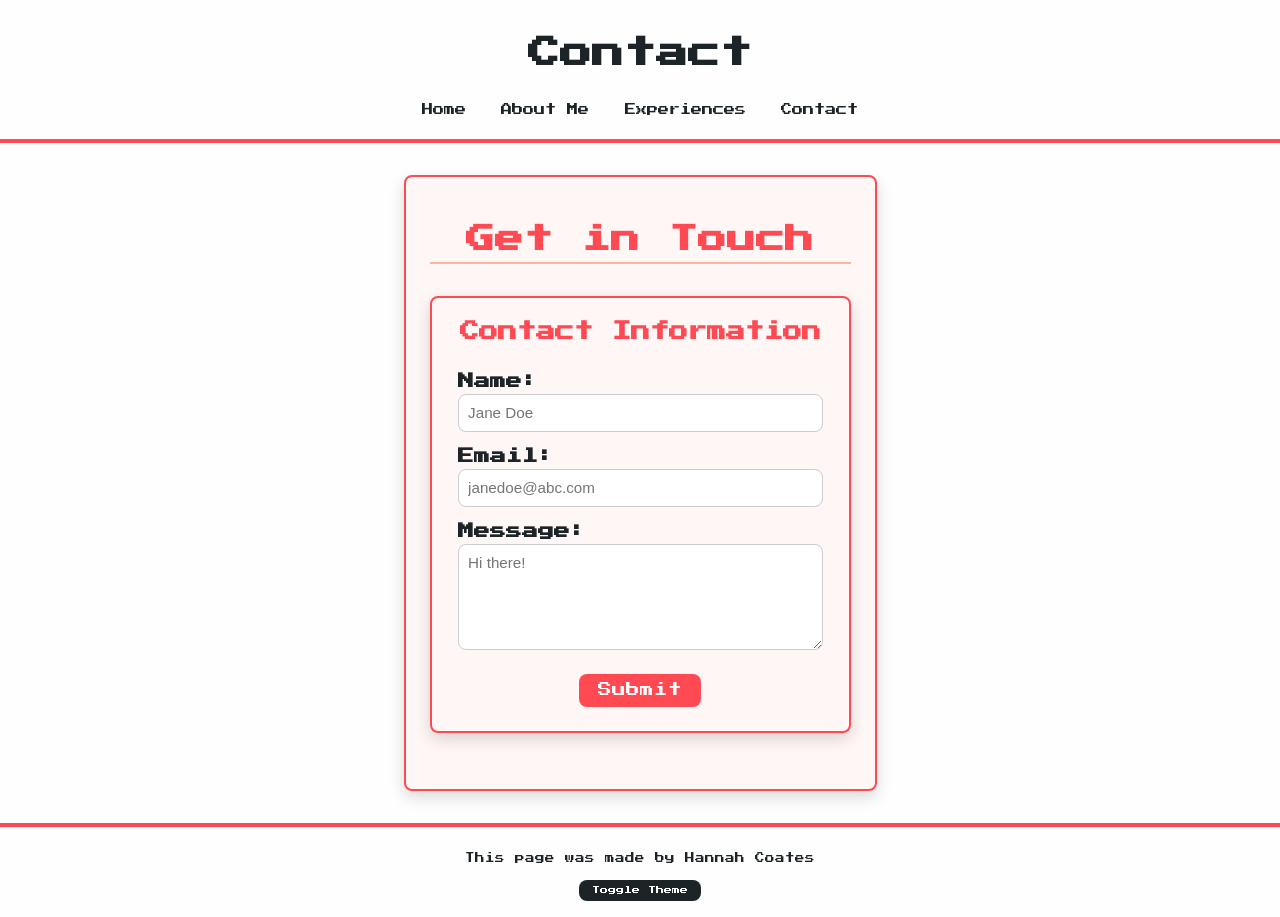
<file: pages/contact.html>
<!DOCTYPE html>
<html lang="en">

<head>
	<meta charset="utf-8" />
	<meta name="description" content="Contact page for Hannah's Personal Portfolio" />
	<meta name="keywords" content="HTML, CSS, JavaScript" />
	<meta name="author" content="Hannah Coates" />
    <meta name="viewport" content="width=device-width, initial-scale=1">
	<title>Hannah's Personal Portfolio Website - Contact</title>
	<link href="../assets/favicon.ico" rel="icon" />
    <link href="../style.css" rel="stylesheet">
    <style>
        @view-transition {
            navigation: auto;
        }
    </style>
</head>

<body>
	<header>
        <h1>Contact</h1>
        <nav>
            <ul>
                <li>
                    <a href="../index.html">Home</a>
                </li>
                <li>
                    <a href="aboutme.html">About Me</a>
                </li>
                <li>
                    <a href="experiences.html">Experiences</a>
                </li>
                <li>
                    <a href="contact.html">Contact</a>
                </li>
            </ul>
        </nav>
    </header>

    <main>
        <section class="contact-container">
            <h2>Get in Touch</h2>
            <form class="contact-form">
                <fieldset>
                    <legend>Contact Information</legend>

                    <label for="name">Name:</label>
                    <input type="text" id="name" name="name" placeholder="Jane Doe">

                    <label for="email">Email:</label>
                    <input type="email" id="email" name="email" placeholder="janedoe@abc.com">

                    <label for="message">Message:</label>
                    <textarea id="message" name="message" placeholder="Hi there!" rows="5"></textarea>

                    <button type="submit">Submit</button>
                </fieldset>
            </form>
        </section>
    </main>

    <footer>
		<p>This page was made by Hannah Coates</p>
        <button id="theme-toggle">Toggle Theme</button>
	</footer>
    
    <button id="back-to-top">↑</button>
    <script src="../scroll_script.js"></script>
    <script src="../script.js"></script>
</body>

</html>
</file>
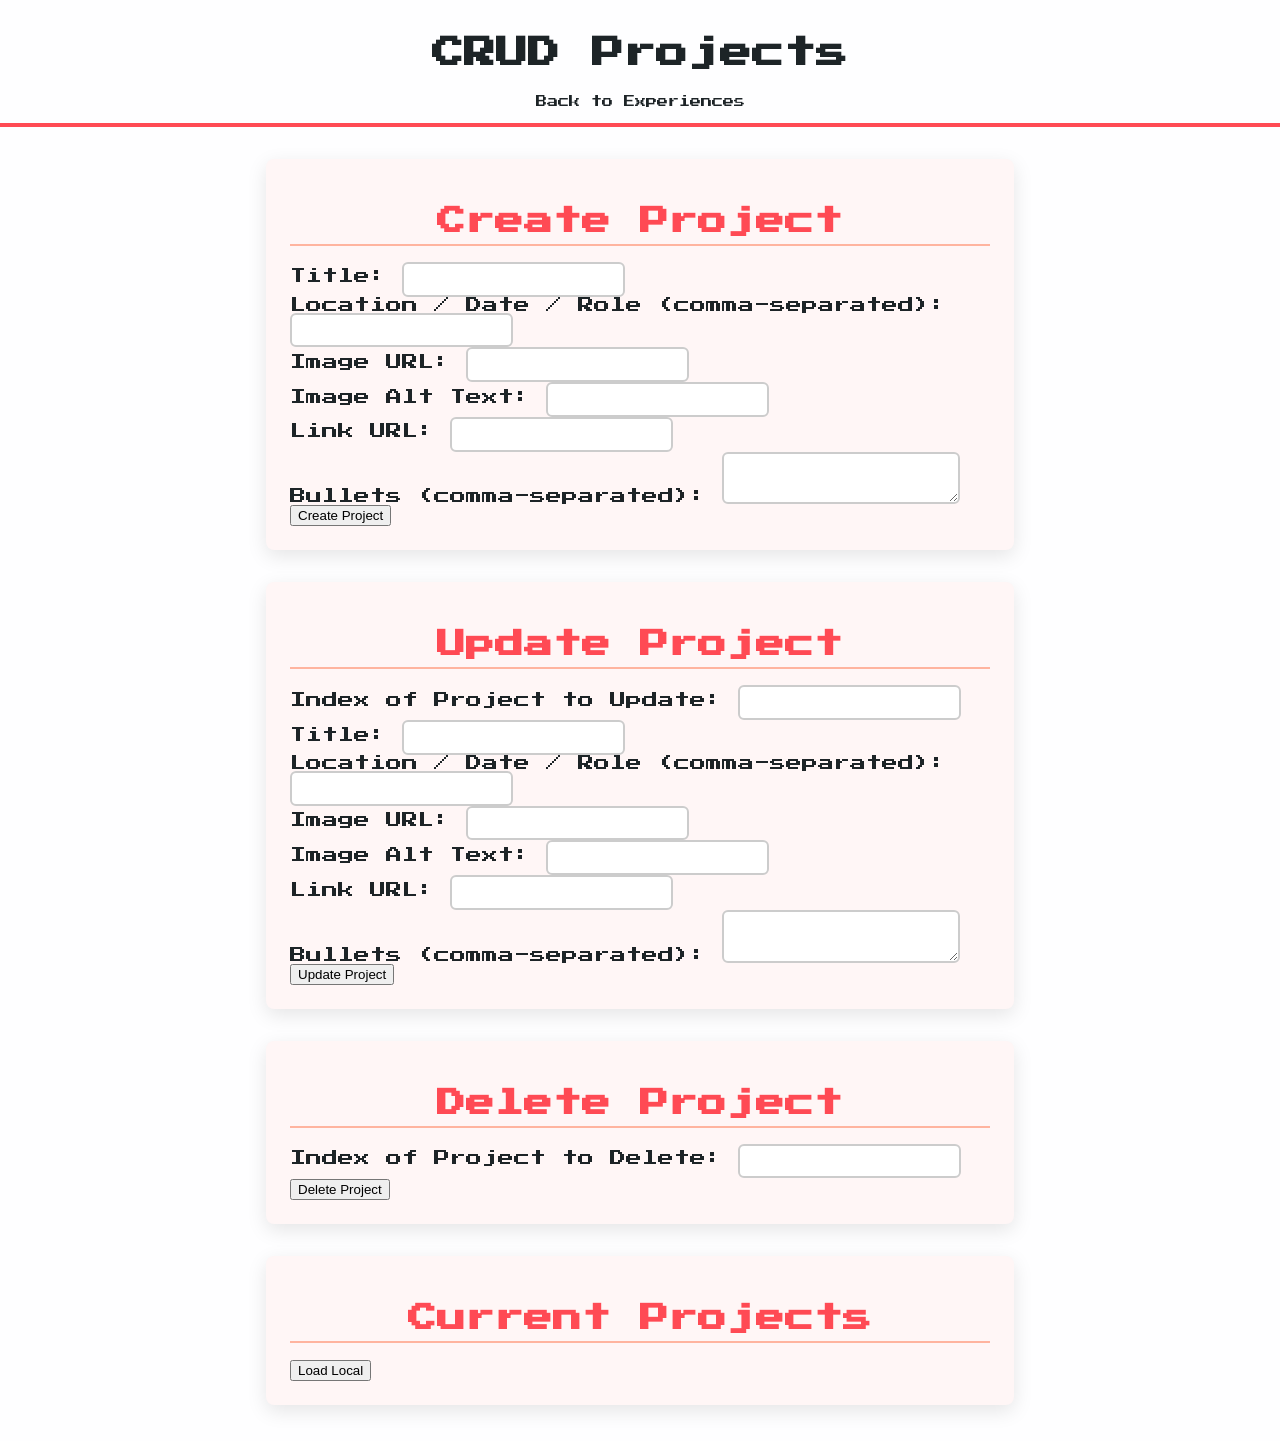
<file: pages/crud-projects.html>
<!DOCTYPE html>
<html lang="en">
<head>
    <meta charset="UTF-8">
    <meta name="viewport" content="width=device-width, initial-scale=1.0">
    <title>Manage Projects</title>
    <link href="../style.css" rel="stylesheet">
</head>
<body>
    <header>
        <h1>CRUD Projects</h1>
        <nav>
            <a href="experiences.html">Back to Experiences</a>
        </nav>
    </header>

    <main>
        <!-- CREATE -->
        <section id="create-project">
            <h2>Create Project</h2>
            <form id="create-form">
                <label>
                    Title:
                    <input type="text" name="title" required>
                </label><br>
                <label>
                    Location / Date / Role (comma-separated):
                    <input type="text" name="details" required>
                </label><br>
                <label>
                    Image URL:
                    <input type="text" name="image" required>
                </label><br>
                <label>
                    Image Alt Text:
                    <input type="text" name="imageAlt" required>
                </label><br>
                <label>
                    Link URL:
                    <input type="text" name="link" required>
                </label><br>
                <label>
                    Bullets (comma-separated):
                    <textarea name="bullets" required></textarea>
                </label>
                <button type="submit">Create Project</button>
            </form>
        </section>

        <!-- UPDATE -->
        <section id="update-project">
            <h2>Update Project</h2>
            <form id="update-form">
                <label>
                    Index of Project to Update:
                    <input type="number" name="index">
                </label><br>
                <label>
                    Title:
                    <input type="text" name="title">
                </label><br>
                <label>
                    Location / Date / Role (comma-separated):
                    <input type="text" name="details">
                </label><br>
                <label>
                    Image URL:
                    <input type="text" name="image">
                </label><br>
                <label>
                    Image Alt Text:
                    <input type="text" name="imageAlt">
                </label><br>
                <label>
                    Link URL:
                    <input type="text" name="link">
                </label><br>
                <label>
                    Bullets (comma-separated):
                    <textarea name="bullets"></textarea>
                </label>
                <button type="submit">Update Project</button>
            </form>
        </section>

        <!-- DELETE -->
        <section id="delete-project">
            <h2>Delete Project</h2>
            <form id="delete-form">
                <label>
                    Index of Project to Delete:
                    <input type="number" name="deleteIndex" required>
                </label>
                <button type="submit">Delete Project</button>
            </form>
        </section>

        <!-- CURRENT PROJECTS -->
        <section id="project-list">
            <h2>Current Projects</h2>
            <div id="cards-container"></div>
            <button id="load-local">Load Local</button>
        </section>
    </main>


    <script src="../project-card.js"></script>
    <script src="../crud-projects.js"></script>
</body>
</html>
</file>
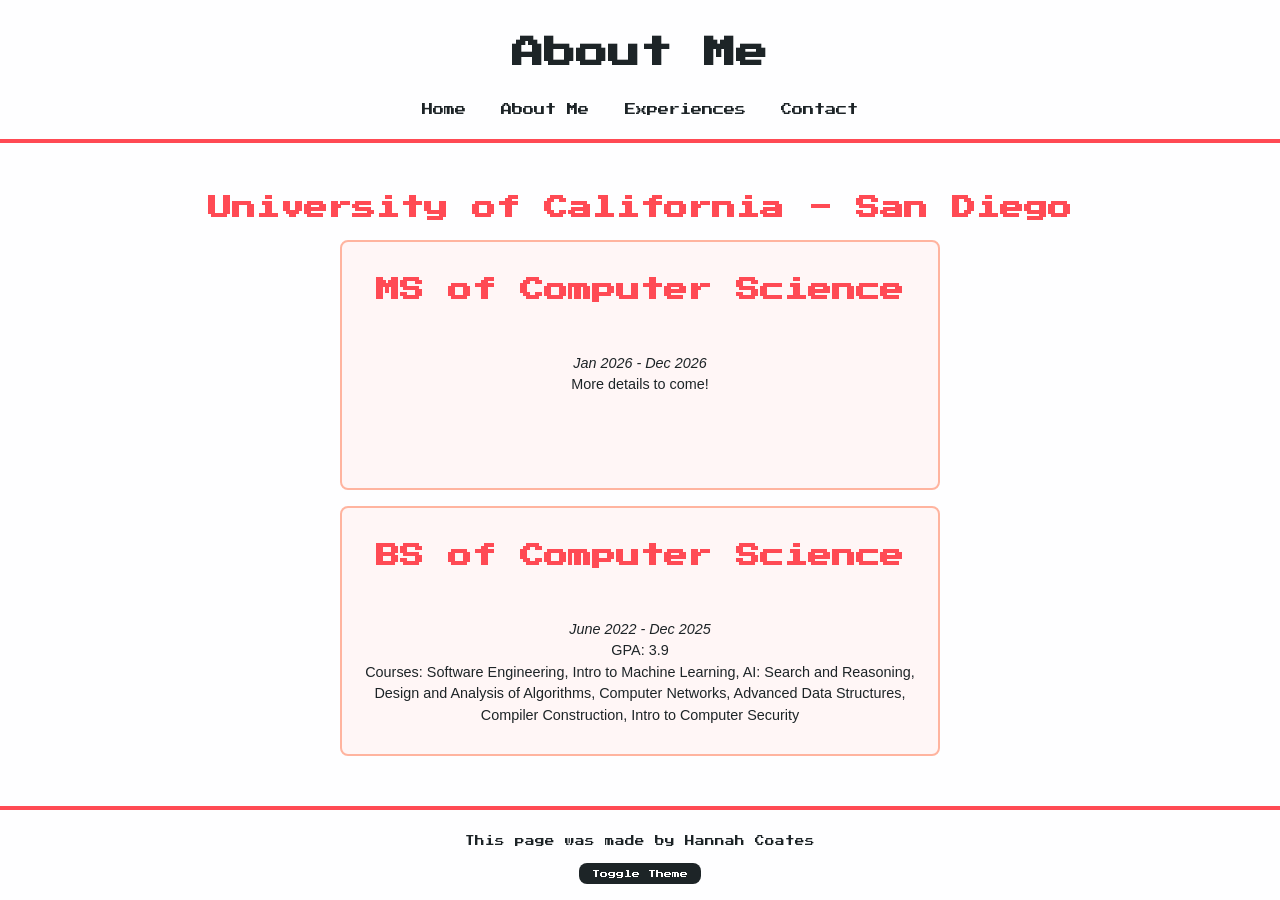
<file: pages/education.html>
<!DOCTYPE html>
<html lang="en">

<head>
	<meta charset="utf-8" />
	<meta name="description" content="Education page for Hannah's Personal Portfolio" />
	<meta name="keywords" content="HTML, CSS, JavaScript" />
	<meta name="author" content="Hannah Coates" />
    <meta name="viewport" content="width=device-width, initial-scale=1">
	<title>Hannah's Personal Portfolio Website - Education</title>
    <link href="../assets/favicon.ico" rel="icon" />
    <link href="../style.css" rel="stylesheet">
    <style>
        @view-transition {
            navigation: auto;
        }
    </style>
</head>

<body>
	<header>
        <h1>About Me</h1>
        <nav>
            <ul>
                <li>
                    <a href="../index.html">Home</a>
                </li>
                <li>
                    <a href="aboutme.html">About Me</a>
                </li>
                <li>
                    <a href="experiences.html">Experiences</a>
                </li>
                <li>
                    <a href="contact.html">Contact</a>
                </li>
            </ul>
        </nav>
    </header>

    <main>
        <h2>University of California - San Diego</h2>
        <info-card>
            <h2>MS of Computer Science</h2>
            <br>
            <p>
                <em>Jan 2026 - Dec 2026</em><br>
                More details to come!
            </p>
        </info-card>
          
        <info-card>
            <h2>BS of Computer Science</h2>
            <br>
            <p>
                <em>June 2022 - Dec 2025</em><br>
                GPA: 3.9<br>
                Courses: Software Engineering, Intro to Machine Learning, AI: Search and Reasoning, Design and Analysis of Algorithms, Computer Networks, Advanced Data Structures, Compiler Construction, Intro to Computer Security
            </p>
        </info-card>
    </main>

    <footer>
		<p>This page was made by Hannah Coates</p>
        <button id="theme-toggle">Toggle Theme</button>
        
	</footer>

    <button id="back-to-top">↑</button>
    <script src="../scroll_script.js"></script>
    <script src="../script.js"></script>
</body>

</html>
</file>
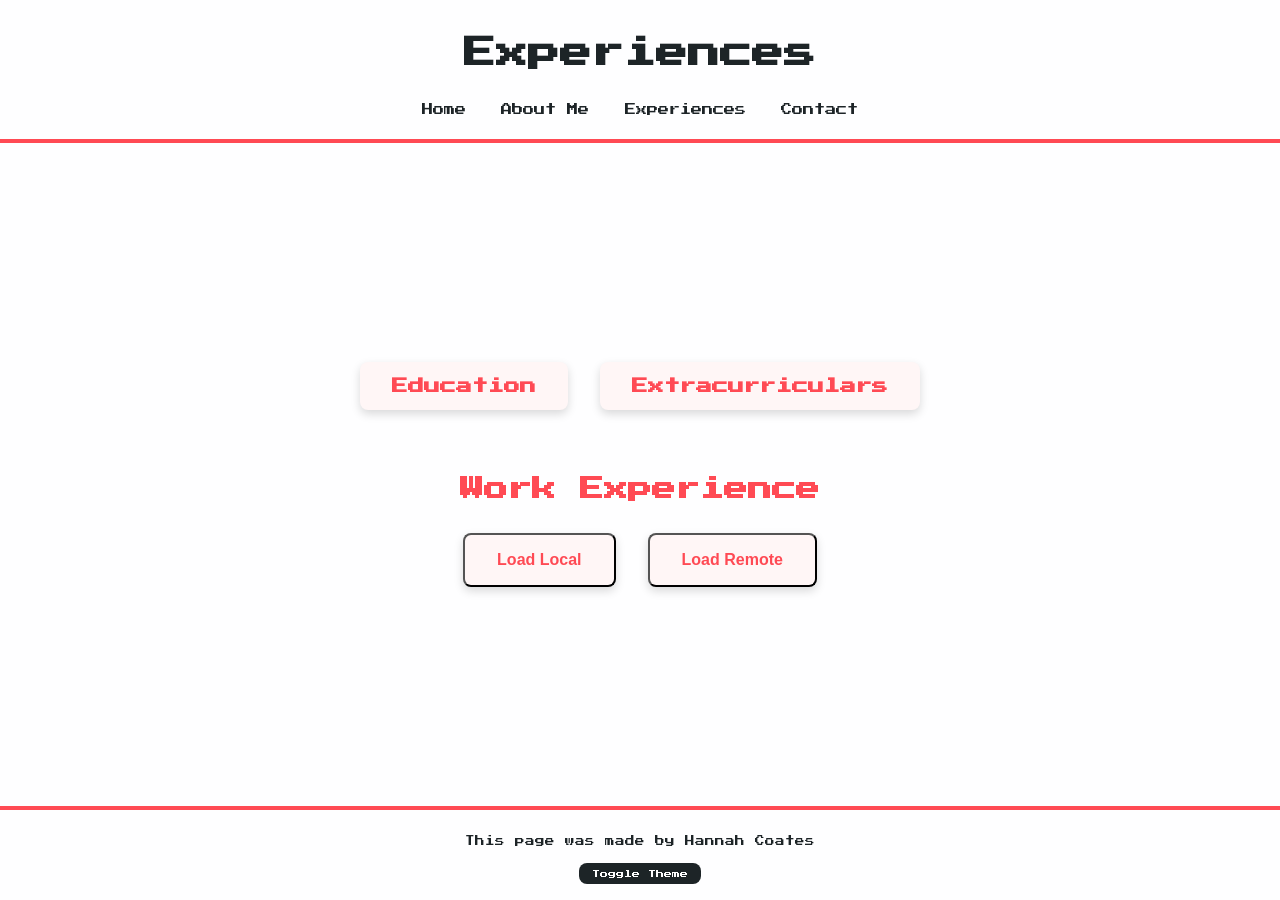
<file: pages/experiences.html>
<!DOCTYPE html>
<html lang="en">

<head>
	<meta charset="utf-8" />
	<meta name="description" content="Experiences page for Hannah's Personal Portfolio" />
	<meta name="keywords" content="HTML, CSS, JavaScript" />
	<meta name="author" content="Hannah Coates" />
    <meta name="viewport" content="width=device-width, initial-scale=1">
	<title>Hannah's Personal Portfolio Website - Experiences</title>
	<link href="../assets/favicon.ico" rel="icon" />
    <link href="../style.css" rel="stylesheet">
    <style>
        @view-transition {
            navigation: auto;
        }
    </style>
</head>

<body>
	<header>
        <h1>Experiences</h1>
        <nav>
            <ul>
                <li>
                    <a href="../index.html">Home</a>
                </li>
                <li>
                    <a href="aboutme.html">About Me</a>
                </li>
                <li>
                    <a href="experiences.html">Experiences</a>
                </li>
                <li>
                    <a href="contact.html">Contact</a>
                </li>
            </ul>
        </nav>
    </header>

    <main>
        <article id="other-experience">
            <div class="experience-links">
                <a href="education.html" class="exp-link">Education</a>
                <a href="extracurriculars.html" class="exp-link">Extracurriculars</a>
            </div>
        </article>


        <br>

        <article id="work-experience">
            <h2>Work Experience</h2>

            <div class="load-data">
                <button id="load-local" class="data-link">Load Local</button>
                <button id="load-remote" class="data-link">Load Remote</button>
            </div>

            <div id="projects-container"></div>
        </article>
            
    </main>

    <footer>
		<p>This page was made by Hannah Coates</p>
        <button id="theme-toggle">Toggle Theme</button>
	</footer>

    <button id="back-to-top">↑</button>
    <script src="../scroll_script.js"></script>
    <script src="../script.js"></script>
    <script src="../project-card.js"></script>
</body>

</html>
</file>
<file: style.css>
@charset "utf-8";

/* === Root Variables === */
@import url('https://fonts.googleapis.com/css2?family=Press+Start+2P&display=swap');

:root {
    color-scheme: light dark;

    --accent: color(display-p3 1 0.36 0.36);
    --accent-2: color(display-p3 1 0.72 0.64);
    --bg: color-mix(in srgb, white 90%, color(display-p3 0.97 0.97 0.98));
    --text: color(display-p3 0.12 0.14 0.15);
    --card-bg: color-mix(in srgb, white 95%, var(--accent) 5%);
    --header-height: 8.5rem;
    --page-gutter: 2rem;
    --card-radius: 0.5rem;
    --card-shadow: 0 8px 18px color-mix(in srgb, rgba(0,0,0,0.6) 80%, var(--accent) 20%);
    --ui-speed: 240ms;
}

html.dark {
    --bg: color-mix(in srgb, black 90%, color(display-p3 0.1 0.1 0.1));
    --text: color(display-p3 0.94 0.94 0.94);
    --card-bg: color-mix(in srgb, rgb(45, 39, 39) 80%, var(--accent-2) 20%);
    --card-shadow: 0 8px 18px color-mix(in srgb, rgba(231,231,231,0.6) 80%, var(--accent-2) 20%);
}

html.fun {
    --bg: color(display-p3 0.85 0.92 0.95);       
    --text: color(display-p3 0.10 0.15 0.10);    
    --card-bg: color(display-p3 0.75 0.85 0.80); 
    --accent: color(display-p3 0.30 0.60 0.95); 
    --accent-2: color(display-p3 0.65 0.45 0.25);
    --card-shadow: 0 8px 18px rgba(50, 100, 120, 0.35);
}

html, body {
    width: 100%;
    margin: 0;
    padding: 0;
    background: var(--bg);
    color: var(--text);
    font-family: 'Press Start 2P', system-ui, -apple-system, "Segoe UI", Roboto, "Helvetica Neue", Arial, sans-serif;
    font-size: 16px;
    overflow-x: hidden;
}

body {
    display: grid;
    grid-template-rows: auto 1fr auto;
    min-height: 100dvh;
}

h2 {
    color: var(--accent);
    text-align: center;
}

h3 {
    color: var(--accent-2);
    text-align: center;
    font-size: 1rem;
}

/* === Header / Navigation === */
header {
    position: sticky;
    top: 0;
    left: 0;
    right: 0;
    z-index: 10;
    background-color: var(--bg);
    border-bottom: 4px solid var(--accent);
    padding: 1rem 2rem;
    display: flex;
    flex-direction: column;
    align-items: center;
    text-align: center;
}

header nav ul {
    display: flex;
    flex-wrap: wrap;
    justify-content: center;
    gap: 1rem;
    list-style: none;
    padding: 0;
    margin: 0.5rem 0;
}

header nav a {
    font-size: 0.7rem;
    padding: 0.45rem 0.6rem;
    border-radius: 0.25rem;
    color: var(--text);
    text-decoration: none;
    transition: transform var(--ui-speed) ease, color var(--ui-speed) ease;
}

header nav a:hover {
    color: var(--accent);
    transform: translateY(-2px) scale(1.02);
}

#work-experiences a {
    color: var(--accent);
    font-weight: bold;
    transition: transform var(--ui-speed) ease, color var(--ui-speed) ease;
}

#work-experiences a:hover {
    color: var(--accent-2);
}

/* === Main Content === */
main {
    max-width: 100%;
    padding: 0 1rem;
    margin: auto;
}

main p,
main ul {
    font-family: 'Roboto', sans-serif;
}

#home-page { 
  background-image: url("./assets/ucsd.png"); 
  background-size: cover; 
  background-position: center;
  background-repeat: no-repeat;
  background-attachment: fixed;
  min-height: 100vh; width: 100%; 
  margin: 0; display: flex; 
  flex-direction: column; 
  align-items: center; 
  justify-content: center; 
  color: white;
  text-shadow: 1.5px 1.5px 4.5px rgba(0,0,0,0.7); 
  text-align: center; 
  p {
    font-family: 'Roboto', sans-serif;
    font-size: 1.5rem;
  }
}

section {
    max-width: 700px;
    margin: 2rem auto;
    padding: 1.5rem;
    background-color: var(--card-bg);
    border-radius: var(--card-radius);
    box-shadow: 0 6px 20px rgba(0,0,0,0.1);
}

section h2 {
    font-size: 1.8rem;
    margin-bottom: 1rem;
    border-bottom: 2px solid var(--accent-2);
    padding-bottom: 0.5rem;
}

section ul {
    padding-left: 1.5rem;
}

section ul li {
    margin-bottom: 0.75rem;
    line-height: 1.6;
    display: flex;
    align-items: center;
    gap: 0.5rem;
}

/* === Dialog === */ 
dialog button, #theme-toggle { 
  margin-top: 0.5rem; 
  border: none; 
  background-color: var(--text); 
  color: var(--bg); 
  font-family: "Press Start 2P", cursive; 
  font-size: 0.5rem; 
  padding: 0.4rem 0.8rem; 
  cursor: pointer; 
  border-radius: var(--card-radius, 5px); 
} 

dialog button:hover { 
  background-color: var(--accent); 
} 

dialog { 
  text-align: center; 
  border-radius: var(--card-radius, 5px); 
} 

dialog p { 
  font-family: "Press Start 2P", cursive; 
} 

dialog[open] { 
  animation: fadeInDialog 0.4s ease forwards; 
}

/* Fade-in animation for dialog */ 
@keyframes fadeInDialog { 
  from { opacity: 0; transform: scale(0.95); } 
  to { opacity: 1; transform: scale(1); } 
}

/* === Info Cards === */

/* Flip container */
info-card {
    perspective: 1000px;
    display: block;
    background-color: var(--card-bg);
    border: 3px solid var(--accent);
    border-radius: var(--card-radius);
    padding: 1rem;    
    box-shadow: 0 4px 8px var(--card-shadow);
    margin: 1rem auto;
    width: 100%;
    height: 250px;
    text-align: center;
    box-sizing: border-box;
    transition: transform 0.3s ease, box-shadow 0.3s ease;
    max-width: 600px;
    border: 2px solid var(--accent-2);
}

info-card:hover {
    transform: scale(1.03);
    box-shadow: var(--card-shadow);
    border: 2px solid var(--accent);
}

info-card .card-inner {
    position: relative;
    width: 100%;
    height: 100%;
    transition: transform 0.6s ease;
    transform-style: preserve-3d;
}

info-card:hover .card-inner {
    transform: rotateY(180deg);
}

info-card .card-front,
info-card .card-back {
    position: absolute;
    width: 100%;
    height: 100%;
    backface-visibility: hidden;
    border-radius: var(--card-radius);
    display: flex;
    align-items: center;
    justify-content: center;
    padding: 1rem;
    box-sizing: border-box;
    text-align: center;
}

info-card .card-front {
    background-color: var(--card-bg);
    color: var(--accent);
    font-weight: bold;
    font-size: 1.1rem;
    border: 2px solid var(--accent);
}

info-card .card-back {
    background-color: var(--card-bg);
    color: var(--text);
    transform: rotateY(180deg);
    font-size: 0.9rem;
    border: 2px solid var(--accent-2);
}

info-card h3 {
    margin-top: 0;
    font-family: 'Press Start 2P', monospace;
}

info-card p,
info-card ul {
    font-family: 'Roboto', sans-serif;
    line-height: 1.5;
    font-size: 0.9rem;
}

.skill {
    background-color: var(--accent);
    color: var(--bg);
    padding: 0.1em 0.4em;
    border-radius: 0.3em;
}

/* === Skills Section === */
#skills {
    display: flex;
    flex-direction: column;
    gap: 1rem;
    max-width: 700px;
    margin: 0 auto;
}

#skills label {
    display: block;
    font-weight: bold;
    margin-bottom: 0.25rem;
}

#skills progress {
    width: 100%;
    height: 1rem;
    border-radius: 5px;
    appearance: none;
}

#skills progress::-webkit-progress-bar { background-color: var(--bg); }
#skills progress::-webkit-progress-value { background-color: var(--accent); }

/* === Summary Section === */
.summary-container {
    display: flex;
    gap: 2rem;
    flex-wrap: wrap;
    max-width: 800px;
    margin: 2rem auto;
    padding: 1rem;
}

.summary-image img {
    width: 230px;
    height: auto;
    border-radius: 10px;
    object-fit: cover;
}

.summary-text { 
  flex: 1; 
}

#swe-image {
  display: block;
  width: min(80%, 350px);
  height: auto;
  margin: 0 auto;
  object-fit: cover;
}

/* === Contact Form === */
.contact-container, .contact-form {
    max-width: 700px;
    margin: 2rem auto;
    padding: 1.5rem;
    color: var(--text);
    background-color: var(--card-bg);
    border: 2px solid var(--accent);
    border-radius: var(--card-radius);
    box-shadow: 0 6px 16px rgba(0,0,0,0.15);
    text-align: center;
}

.contact-form fieldset { border: none; padding: 0; }
.contact-form legend { font-size: 1.2rem; font-weight: bold; margin-bottom: 1rem; color: var(--accent); }
.contact-form label { display: block; text-align: left; margin-top: 1rem; font-weight: bold; }
.contact-form input,
.contact-form textarea {
    width: 100%; padding: 0.6rem; margin-top: 0.3rem; border: 1px solid #ccc; border-radius: var(--card-radius);
    font-family: 'Roboto', sans-serif; font-size: 0.95rem; box-sizing: border-box;
}
.contact-form textarea { resize: vertical; }
.contact-form button {
    margin-top: 1.5rem; padding: 0.6rem 1.2rem;
    font-family: 'Press Start 2P', cursive;
    font-size: 0.85rem;
    color: var(--bg);
    background-color: var(--accent);
    border: none;
    border-radius: var(--card-radius);
    cursor: pointer;
    transition: transform 0.2s ease, background-color 0.2s ease;
}
.contact-form button:hover {
    background-color: var(--accent-2);
    transform: translateY(-2px) scale(1.02);
}

/* === Experience === */
.experience-links, .load-data {
    display: flex;
    justify-content: center;
    gap: 2rem;
    margin: 2rem 0;
    flex-wrap: wrap;
}

.exp-link, .data-link {
    display: inline-block;
    background-color: var(--card-bg);
    color: var(--accent);
    text-decoration: none;
    font-weight: bold;
    font-size: 1rem;
    padding: 1rem 2rem;
    border-radius: var(--card-radius);
    box-shadow: 0 4px 10px rgba(0,0,0,0.15);
    text-align: center;
    transition: transform 0.2s ease, box-shadow 0.2s ease;
}

.exp-link:hover, .data-link:hover { transform: translateY(-3px) scale(1.05); box-shadow: 0 6px 15px rgba(0,0,0,0.2); }

/* === Footer === */
footer {
    text-align: center;
    font-size: 0.6rem;
    padding: 1rem;
    border-top: 4px solid var(--accent);
    background-color: var(--bg);
}

/* === Responsive Queries === */
@media screen and (max-width: 768px) {
    .experience-links { flex-direction: column; gap: 1rem; align-items: center; }
    .exp-link { width: 80%; }
    .summary-container { flex-direction: column; align-items: center; text-align: center; }

    header nav ul {
        flex-direction: column;
        gap: 0.5rem;
        align-items: center;
        margin: 0.5rem 0;
        padding: 0;
    }

    header nav a {
        width: 80%;         
        text-align: center;
    }
}

@media screen and (max-width: 480px) {

  section {
    width: 100%;
    padding: 1rem;
    margin: 1rem auto;
    box-sizing: border-box;
  }

  h1 {
    font-size: 1rem;
  }

  info-card {
    width: 90%;
    max-width: none;
    margin: 0 auto 1rem auto;
  }

  .experience-links {
    flex-direction: column;
    align-items: center;
    width: 100%;
    padding: 0 1rem;
    box-sizing: border-box;
  }

  .exp-link {
    width: 90%;
  }
}
/* Focus outline for accessibility */
.contact-form input:focus,
.contact-form textarea:focus,
.contact-form button:focus {
  outline: 3px solid #005fcc;
  outline-offset: 2px;
}

/* Base input style */
input,
textarea {
  border: 2px solid #ccc;
  padding: 0.4rem 0.6rem;
  border-radius: 6px;
  font-size: 1rem;
  transition: 0.2s;
}

/* Back to Top Button styled to match site */
#back-to-top {
    position: fixed;
    bottom: 30px;
    right: 30px;
    width: 50px;
    height: 50px;
    background-color: var(--accent);
    color: var(--bg);
    border: 2px solid var(--accent-2);
    border-radius: var(--card-radius);
    font-family: 'Press Start 2P', cursive;
    font-size: 16px;
    display: none;
    align-items: center;
    justify-content: center;
    cursor: pointer;
    z-index: 1000;
    transition: transform 0.3s ease, background-color 0.3s ease, box-shadow 0.3s ease;
    box-shadow: 0 4px 10px var(--card-shadow);
}

#back-to-top:hover {
    background-color: var(--accent-2);
    transform: translateY(-2px) scale(1.05);
    box-shadow: 0 6px 15px var(--card-shadow);
}

.hobby-grid {
    display: grid;
    grid-template-columns: repeat(auto-fit, minmax(180px, 1fr));
    gap: 1.5rem;
    margin-top: 1rem;
}

hobby-card {
    background: var(--card-bg, #f7f7f7);
    border-radius: 12px;
    padding: 1rem;
    text-align: center;
    box-shadow: 0 4px 10px rgba(0,0,0,0.08);
    transition: transform 0.25s ease, box-shadow 0.25s ease;
}

hobby-card:hover {
    transform: translateY(-6px);
    box-shadow: 0 6px 15px rgba(0,0,0,0.15);
}

hobby-card h3 {
    margin-bottom: 0.5rem;
}

.hobby-icon {
    margin-top: 0.5rem;
    width: 80px;
    height: auto;
    margin-left: auto;
    margin-right: auto;
}

#site-search {
    text-align: center;
    margin: 2rem 0;
}

#global-search {
    width: 300px;
    padding: 0.7rem 1rem;
    border: 1px solid var(--accent-2);
    border-radius: 10px;
    font-size: 1rem;
}

#search-results {
    margin-top: 1rem;
    text-align: left;
    max-width: 600px;
    margin-inline: auto;
}
</file>
